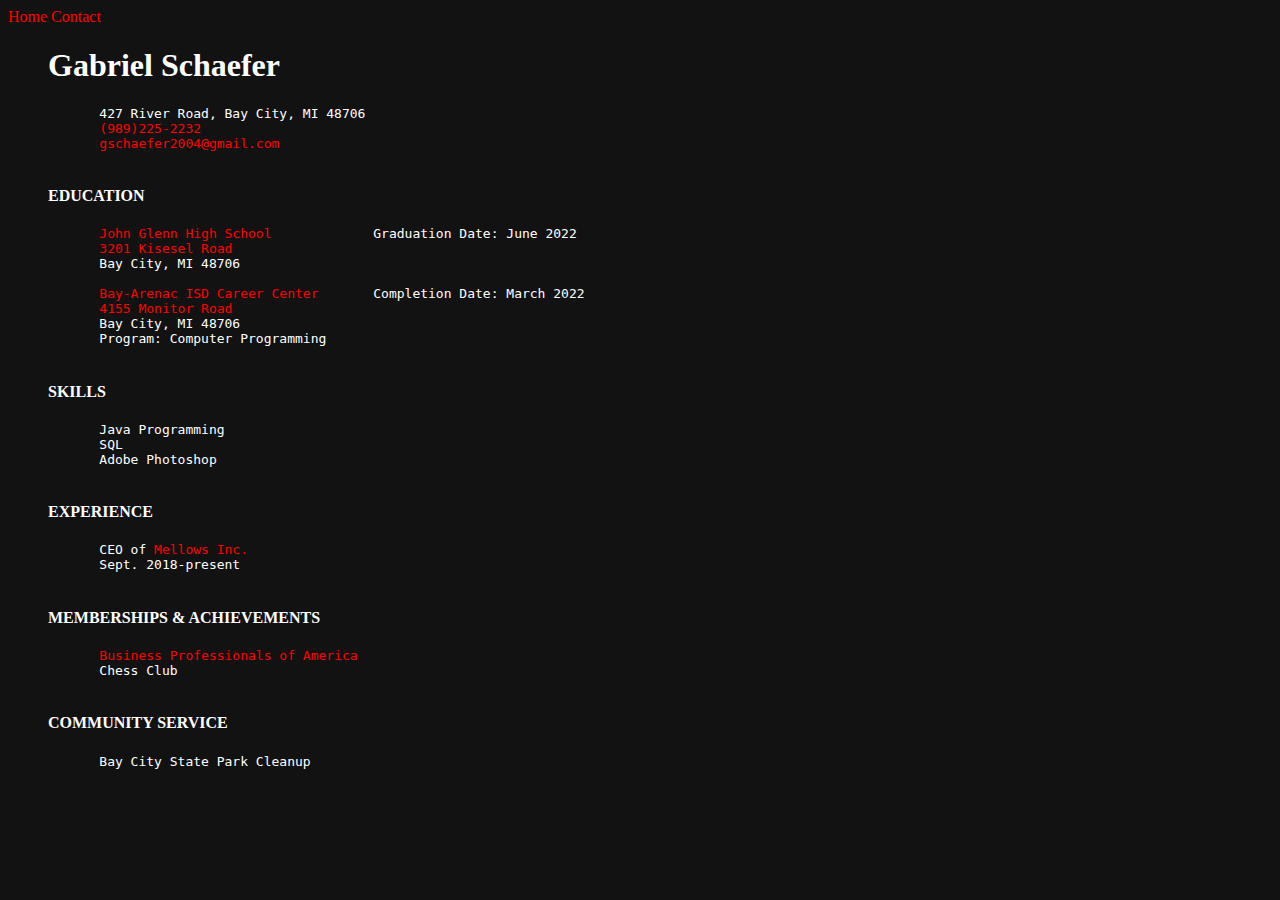
<file: WebDesign1-1/index.html>
<!DOCTYPE html>
<html>
<head>
  <title>Resume</title>
  <link rel="stylesheet" type="text/css" href="style.css">
  <link rel="icon" type="image/x-icon" href="favicon.ico">
</head>
<div class="topnav">
  <a class="active" href="index.html">Home</a>
  <a href="contact.html">Contact</a>
</div>
<body style="background-color:#121212;">
<h1>Gabriel Schaefer</h1>
  <pre>
    427 River Road, Bay City, MI 48706
    <a href = "Tel: 989-225-2232">(989)225-2232</a>
    <a href = "mailto: gschaefer2004@gmail.com">gschaefer2004@gmail.com</a>
  </pre>
  <h4>EDUCATION</h4>
  <pre>
    <a href="https://www.bangorschools.org">John Glenn High School</a>             Graduation Date: June 2022
    <a href="https://goo.gl/maps/WiLULGzND7Tetewv7">3201 Kisesel Road</a>
    Bay City, MI 48706

    <a href="https://www.baisd.net">Bay-Arenac ISD Career Center</a>       Completion Date: March 2022
    <a href="https://goo.gl/maps/xSxdr6DmBTPjc7oi7">4155 Monitor Road</a>
    Bay City, MI 48706
    Program: Computer Programming
  </pre>
  <h4>SKILLS</h4>
  <pre>
    Java Programming
    SQL
    Adobe Photoshop
  </pre>
  <h4>EXPERIENCE</h4>
  <pre>
    CEO of <a href="https://sites.google.com/view/mellowspublishing/home">Mellows Inc.</a>
    Sept. 2018-present
  </pre>
  <h4>MEMBERSHIPS & ACHIEVEMENTS</h4>
  <pre>
    <a href="https://bpa.org">Business Professionals of America</a>
    Chess Club
  </pre>
  <h4>COMMUNITY SERVICE</h4>
  <pre>
    Bay City State Park Cleanup
  </pre>
</body>
</html>
</file>
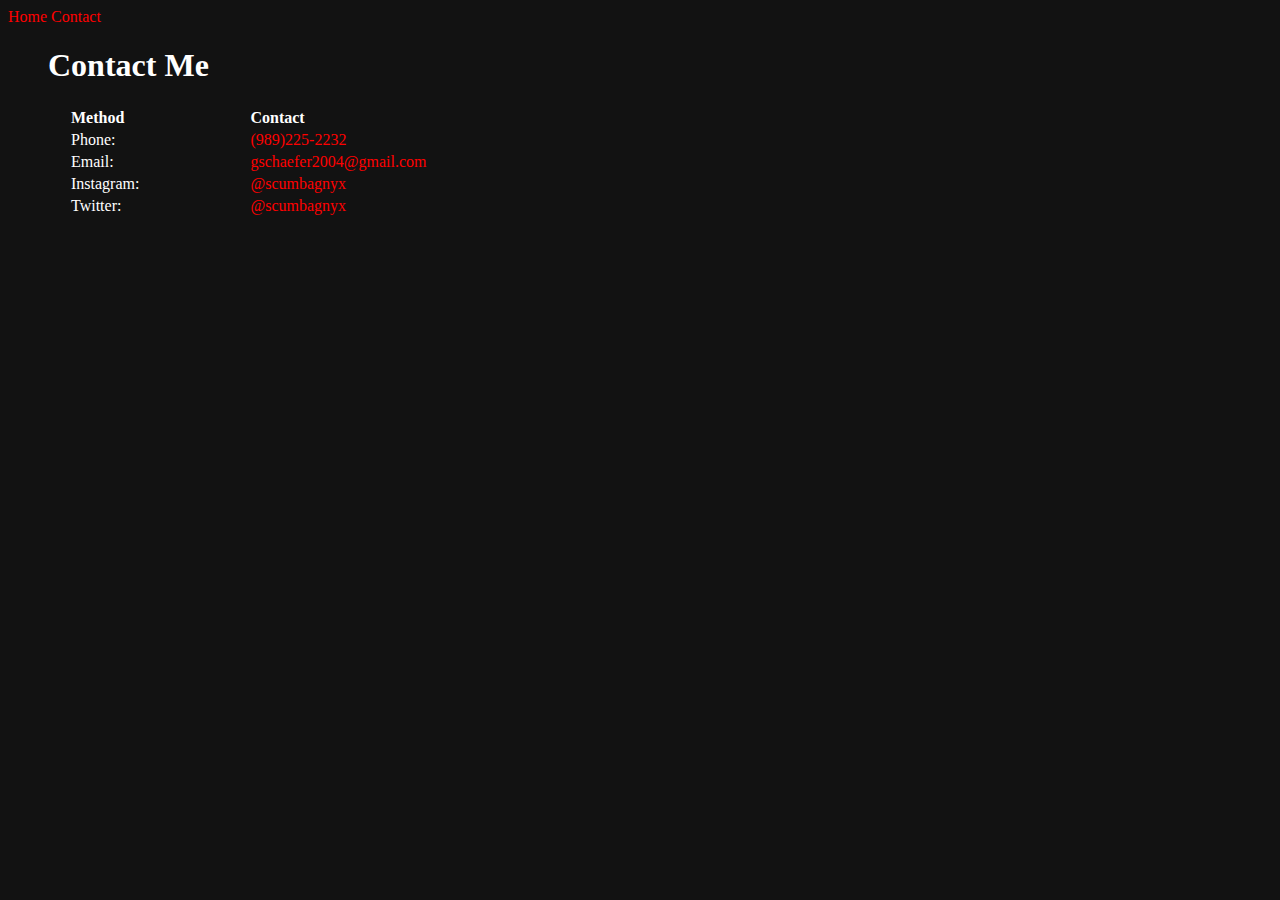
<file: WebDesign1-1/contact.html>
<!DOCTYPE html>
<html>
<head>
  <title>Contact Me</title>
  <link rel="stylesheet" type="text/css" href="style.css">
  <link rel="icon" type="image/x-icon" href="favicon.ico">
</head>
<div class="topnav">
  <a class="active" href="index.html">Home</a>
  <a href="contact.html">Contact</a>
</div>
<body style="background-color:#121212;">
  <h1>Contact Me</h1>
  <table style="width:50%">
  <tr>
    <th style="text-align:left;">Method</th>
    <th style="text-align:left;">Contact</th>
  </tr>
  <tr>
    <td>Phone: </td>
    <td><a href = "Tel: 989-225-2232">(989)225-2232</a></td>
  </tr>
  <tr>
    <td>Email: </td>
    <td><a href = "mailto: gschaefer2004@gmail.com">gschaefer2004@gmail.com</a></td>
  </tr>
  <tr>
    <td>Instagram: </td>
    <td><a href = "https://www.instagram.com/scumbagnyx/">@scumbagnyx</a></td>
  </tr>
  <tr>
    <td>Twitter: </td>
    <td><a href = "https://www.twitter.com/scumbagnyx/">@scumbagnyx</a></td>
  </tr>
</table>
</body>
</html>
</file>
<file: WebDesign1-1/style.css>
h1 {
         color: white;
         margin-left: 40px;
      }
      h4 {
         color: white;
         margin-left: 40px;
      }

      pre {
         color: white;
         margin-left: 60px;
      }
      table {
          color: white;
          margin-left: 60px;
      }
      a:link {
  color: red;
  background-color: transparent;
  text-decoration: none;
}

a:visited {
  color: red;
  background-color: transparent;
  text-decoration: none;
}

a:hover {
  color: pink;
  background-color: transparent;
  text-decoration: underline;
}

a:active {
  color: yellow;
  background-color: transparent;
  text-decoration: underline;
}
</file>
